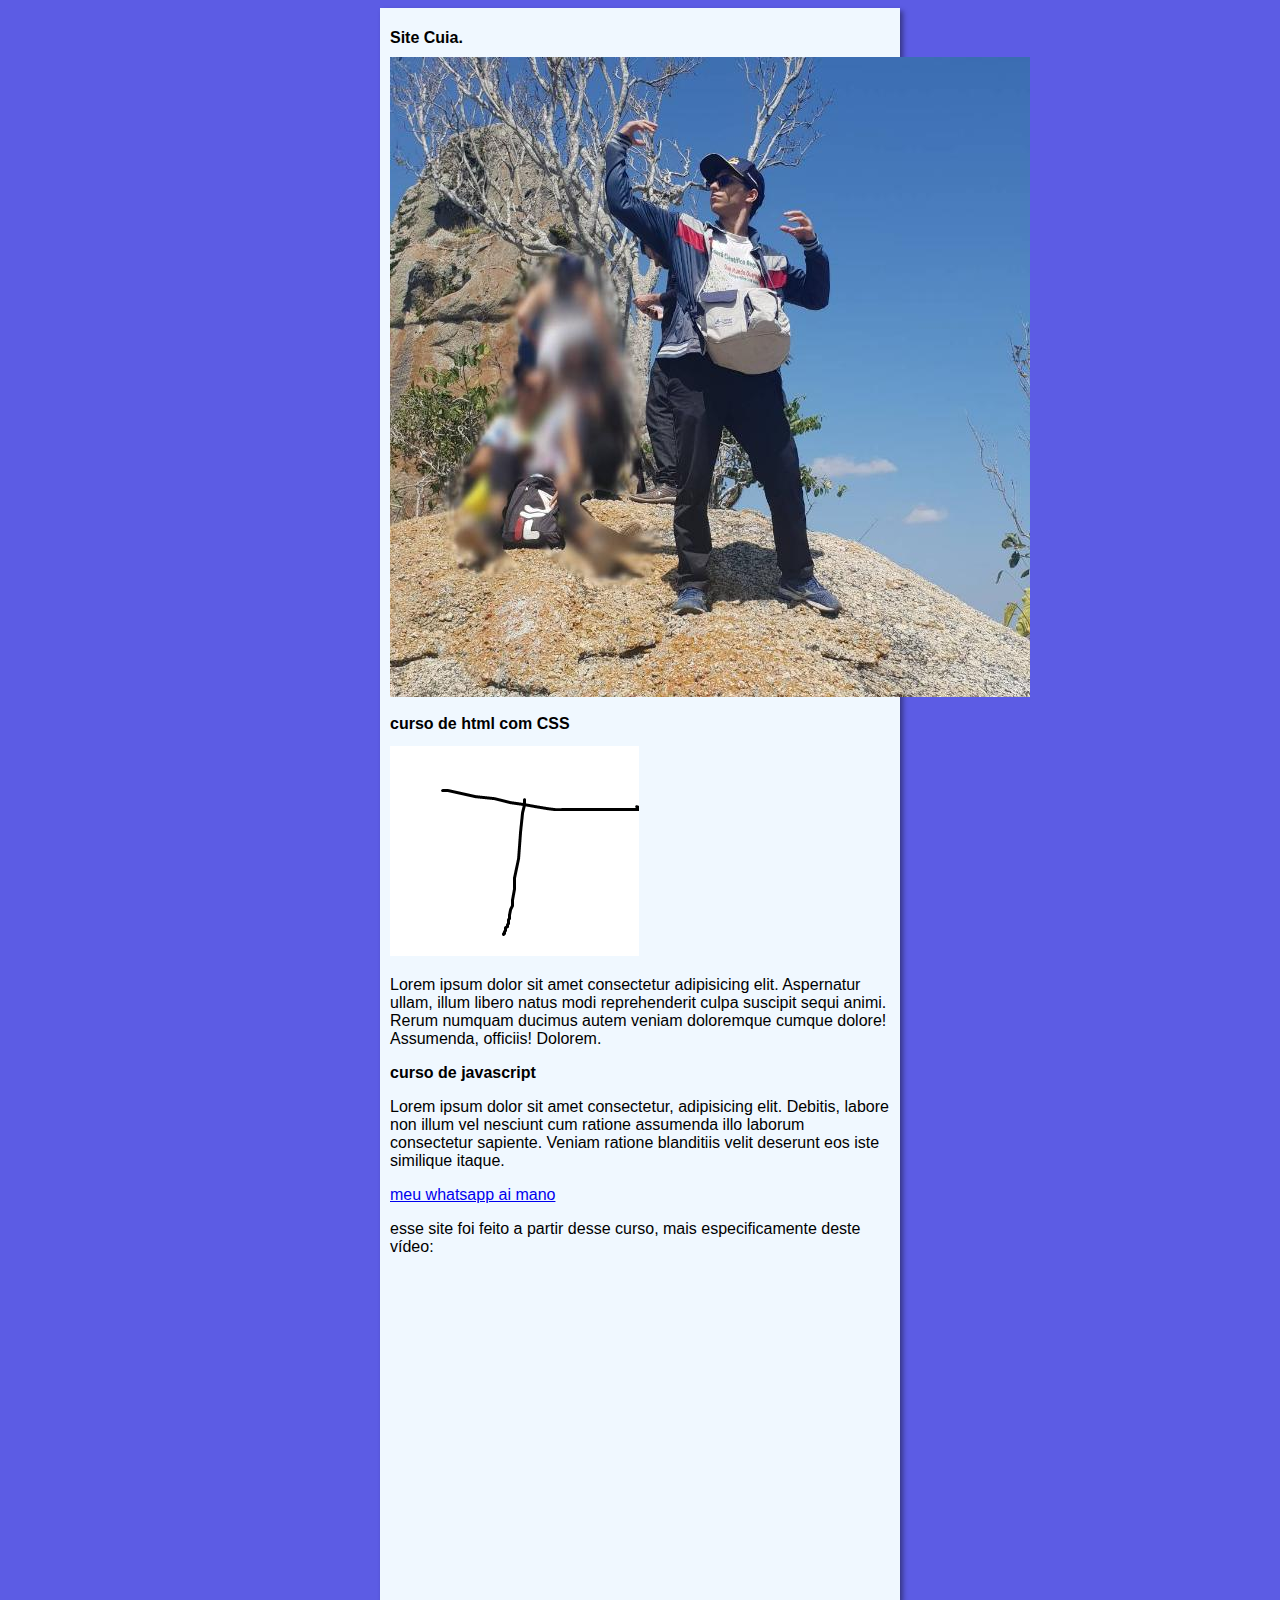
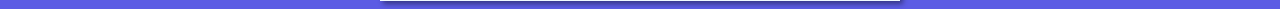
<file: index.html>
<!DOCTYPE html>
<html lang="pt-br">
<head>
    <meta charset="UTF-8">
    <meta http-equiv="X-UA-Compatible" content="IE=edge">
    <meta name="viewport" content="width=device-width, initial-scale=1.0">
    <title>Curso em Video</title>
    <link rel="stylesheet" href="estilos/style.css">
</head>
<body>
    <main>
        <header>
            <h1>Site Cuia.</h1>
            <img class ="lado" src="imagens/EU.jpg" alt="Esse aí sou eu mano">
         
        </header>
        <article>
            <h2>curso de html com CSS</h2>
            <img class="lado" src="imagens/teste img.png" alt="imagem aleatoria">
            <p>Lorem ipsum dolor sit amet consectetur adipisicing elit. Aspernatur ullam, illum libero natus modi reprehenderit culpa suscipit sequi animi. Rerum numquam ducimus autem veniam doloremque cumque dolore! Assumenda, officiis! Dolorem.</p>
        </article>
        <article>
            <h2>curso de javascript</h2>
            <p>Lorem ipsum dolor sit amet consectetur, adipisicing elit. Debitis, labore non illum vel nesciunt cum ratione assumenda illo laborum consectetur sapiente. Veniam ratione blanditiis velit deserunt eos iste similique itaque.</p>
        </article>
        <p><a href="link_zap.html">meu whatsapp ai mano</a></p>

        <p>esse site foi feito a partir desse curso, mais especificamente deste vídeo:</p>
        <iframe width="560" height="315" src="https://www.youtube.com/embed/2Y0HXnYpn9E" title="YouTube video player" frameborder="0" allow="accelerometer; autoplay; clipboard-write; encrypted-media; gyroscope; picture-in-picture" allowfullscreen></iframe>
    </main>
</body>
</html>
</file>
<file: estilos/style.css>
*{
    font-family: Arial, Helvetica, sans-serif;
    font-size: 16px;

}

body{

    background-color: rgb(92, 92, 228);

}

main{

    background-color: aliceblue;
    width: 500px;
    margin: auto;
    padding: 10px;
    box-shadow: 3px 3px 5px rgba(0, 0, 0, 0.411);

}

image.lado{
    float: right;
}
</file>
